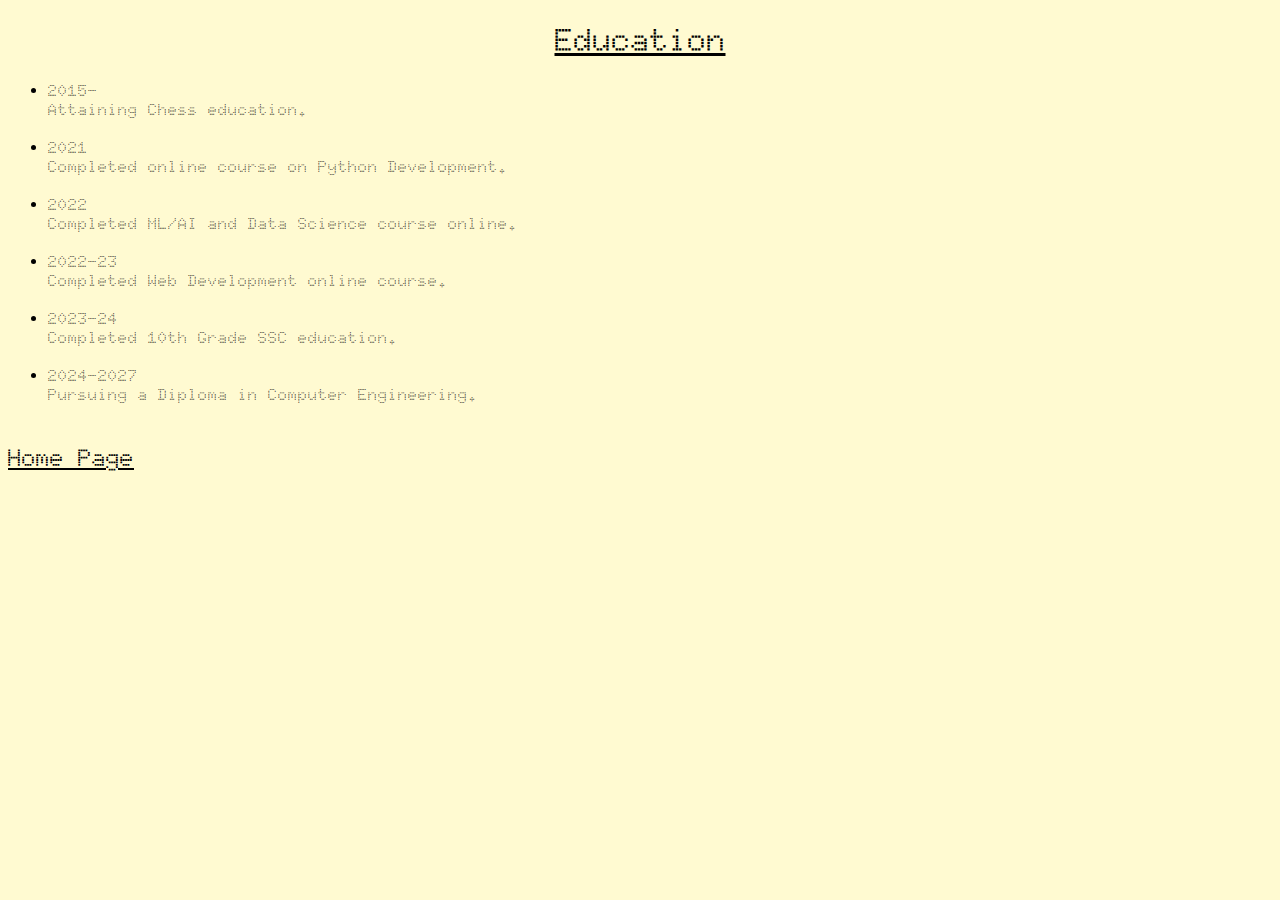
<file: Expe.html>
<!DOCTYPE html>
<html lang="en">
<head>
    <meta charset="UTF-8">
    <meta name="viewport" content="width=device-width, initial-scale=1.0">
    <title>Education</title>
    <link rel="preconnect" href="https://fonts.googleapis.com">
    <link rel="preconnect" href="https://fonts.gstatic.com" crossorigin>
    <link href="https://fonts.googleapis.com/css2?family=Doto:wght@100..900&display=swap" rel="stylesheet">
    <style>
        body{
            background-color: #fffad1;
        }
        *{
            font-family:'Doto','Druck Wide Bold','Atomic Age','Times New Roman';
        }
        h1{
            text-align: center;
        }
        a{
            text-decoration: underline;
            color: black;
            font-style: bold;
        }
    </style>
</head>
<body class="b1">
    <a href="Expe.html" target="_blank"><h1>Education</h1></a>
    <ul>
        <li>2015-<br>Attaining Chess education.</li><br>
        <li>2021<br>Completed online course on Python Development.</li><br>
        <li>2022<br>Completed ML/AI and Data Science course online.</li><br>
        <li>2022-23<br>Completed Web Development online course.</li><br>
        <li>2023-24<br>Completed 10th Grade SSC education.</li><br>
        <li>2024-2027<br>Pursuing a Diploma in Computer Engineering.</li><br>
    </ul>
    <a href="index.html" target="_self"><h2>Home Page</h2></a>
</body>
</html>
</file>
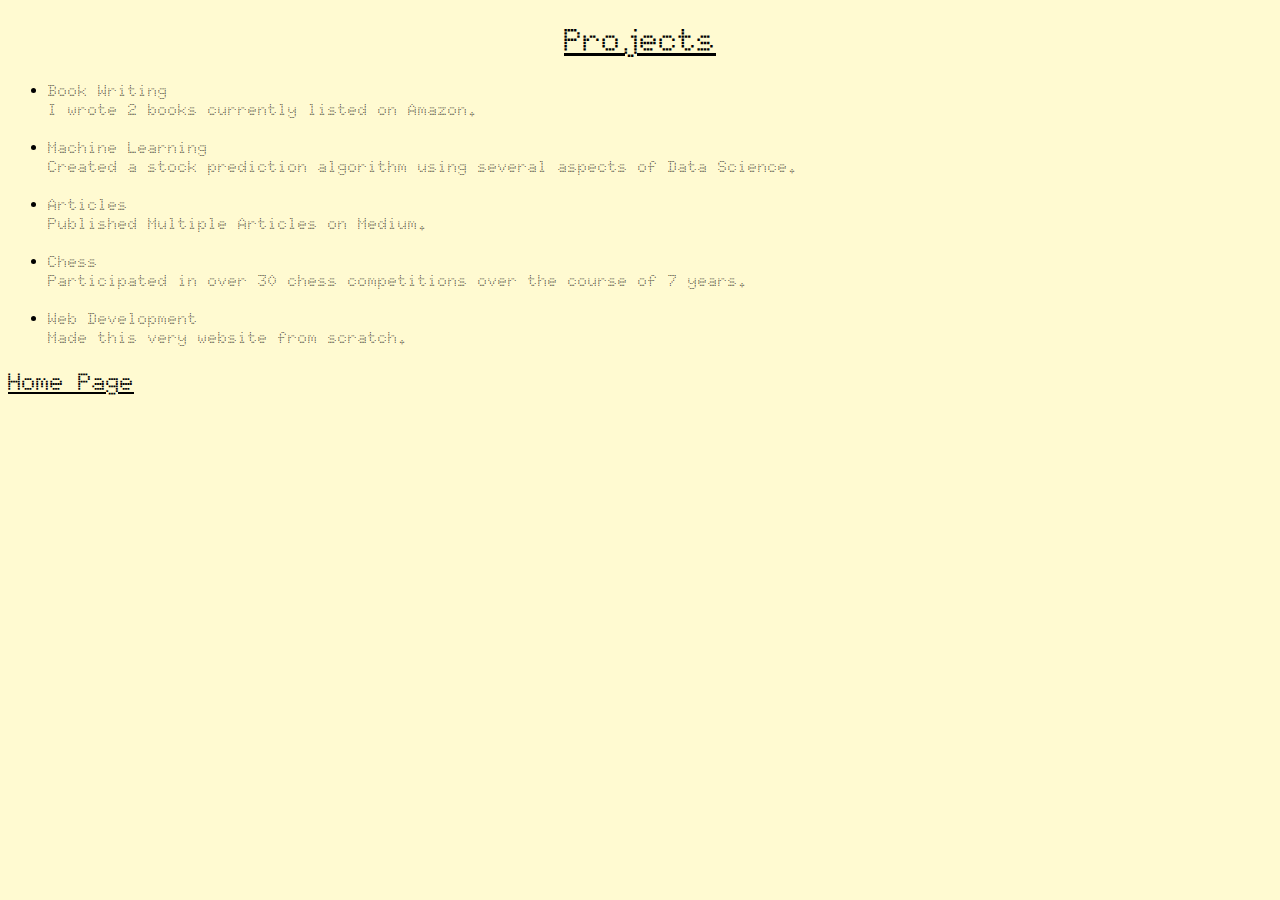
<file: Projects.html>
<!DOCTYPE html>
<html lang="en">
<head>
    <meta charset="UTF-8">
    <meta name="viewport" content="width=device-width, initial-scale=1.0">
    <title>Projects</title>
    <link rel="preconnect" href="https://fonts.googleapis.com">
    <link rel="preconnect" href="https://fonts.gstatic.com" crossorigin>
    <link href="https://fonts.googleapis.com/css2?family=Doto:wght@100..900&display=swap" rel="stylesheet">
    <style>
        body{
            background-color: #fffad1;
        }
        *{
            font-family:'Doto','Druck Wide Bold','Atomic Age','Times New Roman';
        }
        h1{
            text-align: center;
        }
        a{
            text-decoration: underline;
            color: black;
            font-style: bold;
        }
    </style>
</head>
<body class="b1">
    <a href="Projects.html" target="_blank"><h1>Projects</h1></a>
    <ul>
        <li>Book Writing<br>I wrote 2 books currently listed on Amazon.</li><br>
        <li>Machine Learning<br>Created a stock prediction algorithm using several aspects of Data Science.</li><br>
        <li>Articles<br>Published Multiple Articles on Medium.</li><br>
        <li>Chess<br>Participated in over 30 chess competitions over the course of 7 years.</li><br>
        <li>Web Development<br>Made this very website from scratch.</li>
    </ul>
    <a href="index.html" target="_self"><h2>Home Page</h2></a>
</body>
</html>
</file>
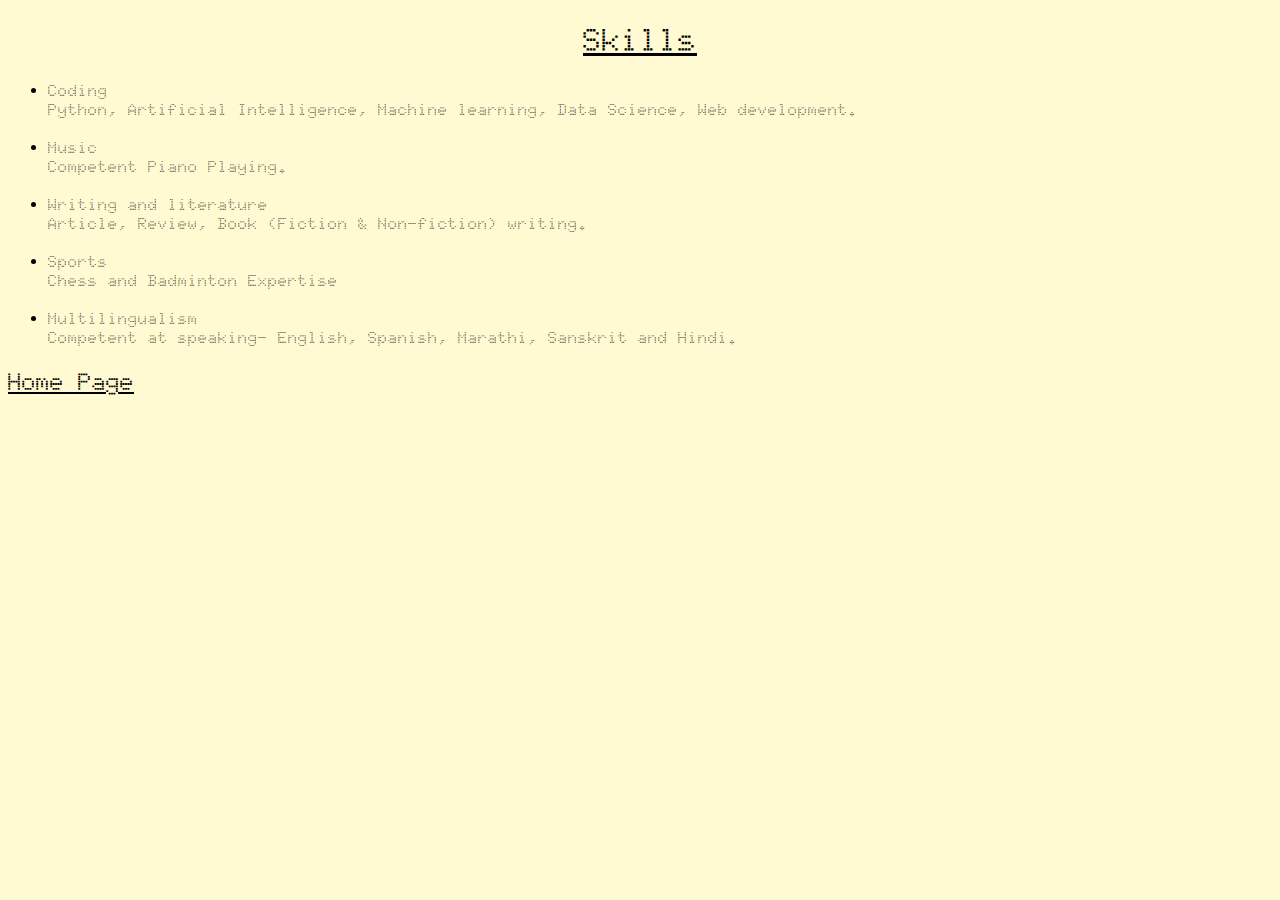
<file: Skills.html>
<!DOCTYPE html>
<html lang="en">
<head>
    <meta charset="UTF-8">
    <meta name="viewport" content="width=device-width, initial-scale=1.0">
    <title>Skills</title>
    <link rel="preconnect" href="https://fonts.googleapis.com">
    <link rel="preconnect" href="https://fonts.gstatic.com" crossorigin>
    <link href="https://fonts.googleapis.com/css2?family=Doto:wght@100..900&display=swap" rel="stylesheet">
    <style>
        body{
            background-color: #fffad1;
            border-radius: 10px;
            border-color: black;
            border-width: 40px;
        }
        *{
            font-family:'Doto','Druck Wide Bold','Atomic Age','Times New Roman';
        }
        h1{
            text-align: center;
        }
        a{
            text-decoration: underline;
            color: black;
            font-style: bold;
        }
    </style>
</head>
<body>
    <a href="Skills.html" target="_blank"><h1>Skills</h1></a>
    <h3><a href="index.html" --Back Home></a></h3>
    <ul>
        <li>Coding<br>Python, Artificial Intelligence, Machine learning, Data Science, Web development.</li><br>
        <li>Music<br>Competent Piano Playing.</li><br>
        <li>Writing and literature<br>Article, Review, Book (Fiction & Non-fiction) writing.</li><br>
        <li>Sports<br>Chess and Badminton Expertise</li><br>
        <li>Multilingualism<br>Competent at speaking- English, Spanish, Marathi, Sanskrit and Hindi.</li>
    </ul>
    <a href="index.html" target="_self"><h2>Home Page</h2></a>
</body>
</html>
</file>
